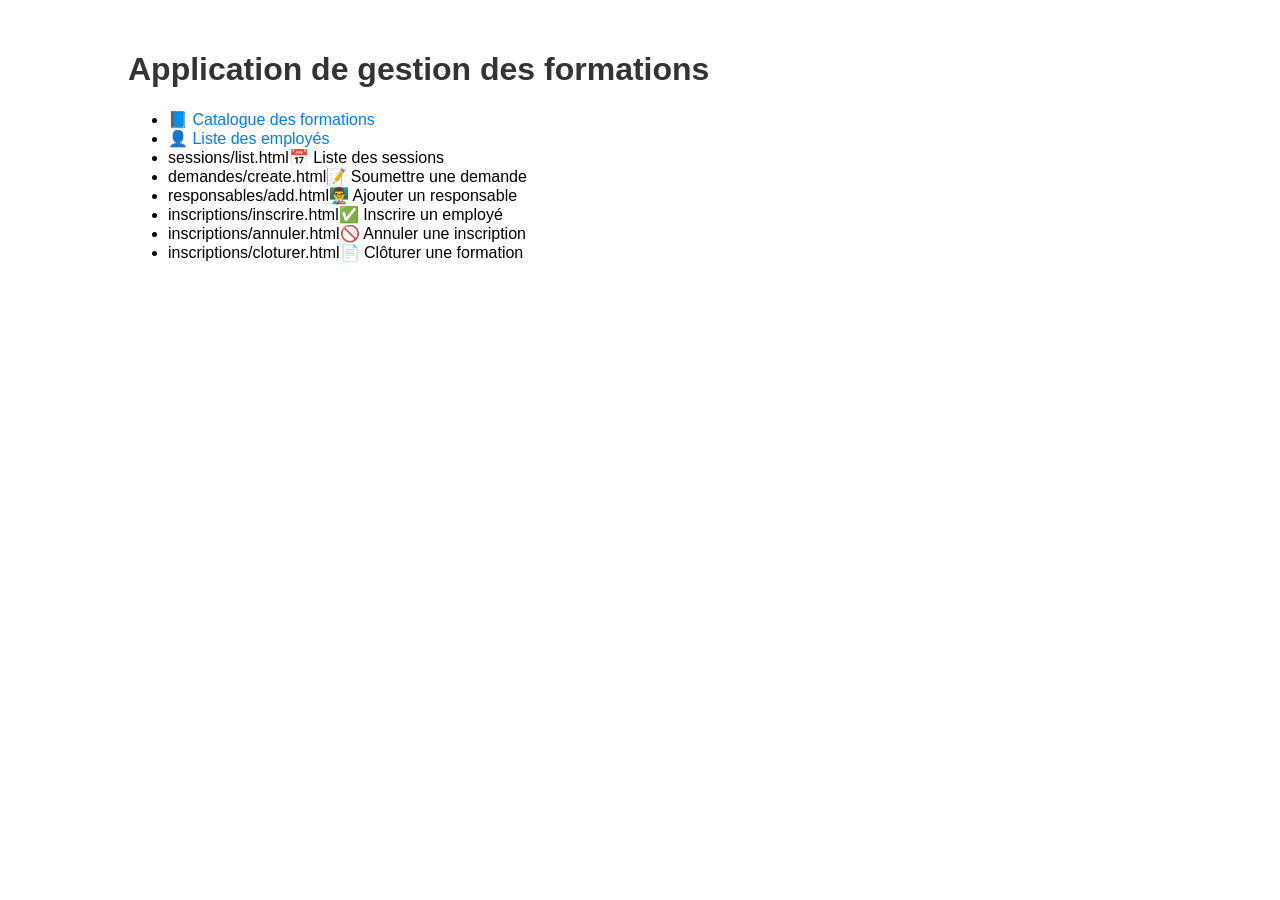
<file: frontend/index.html>
<!DOCTYPE html>
<html lang="fr">
<head>
    <meta charset="UTF-8">
    <title>Gestion des Formations</title>
    <link rel="stylesheet" href="assets/css/style.css">
</head>
<body>

<h1>Application de gestion des formations</h1>

<ul>
    <li><a href="formations/list.html">📘 Catalogue des formations</a></li>
    <li><a href="employes/list.html">👤 Liste des employés</a></li>
    <li>sessions/list.html📅 Liste des sessions</a></li>
    <li>demandes/create.html📝 Soumettre une demande</a></li>
    <li>responsables/add.html👨‍🏫 Ajouter un responsable</a></li>
    <li>inscriptions/inscrire.html✅ Inscrire un employé</a></li>
    <li>inscriptions/annuler.html🚫 Annuler une inscription</a></li>
    <li>inscriptions/cloturer.html📄 Clôturer une formation</a></li>
</ul>

</body>
</html>
</file>
<file: frontend/assets/css/style.css>
body {
    font-family: Arial, sans-serif;
    width: 80%;
    margin: auto;
    padding-top: 30px;
}

h1 {
    color: #333;
}

table {
    width: 100%;
    border-collapse: collapse;
    margin-top: 20px;
}

th, td {
    border: 1px solid #ccc;
    padding: 10px;
}

a {
    color: #007bff;
    text-decoration: none;
}

form {
    display: flex;
    flex-direction: column;
    width: 400px;
}

input, textarea {
    margin-bottom: 10px;
    padding: 8px;
}
</file>
